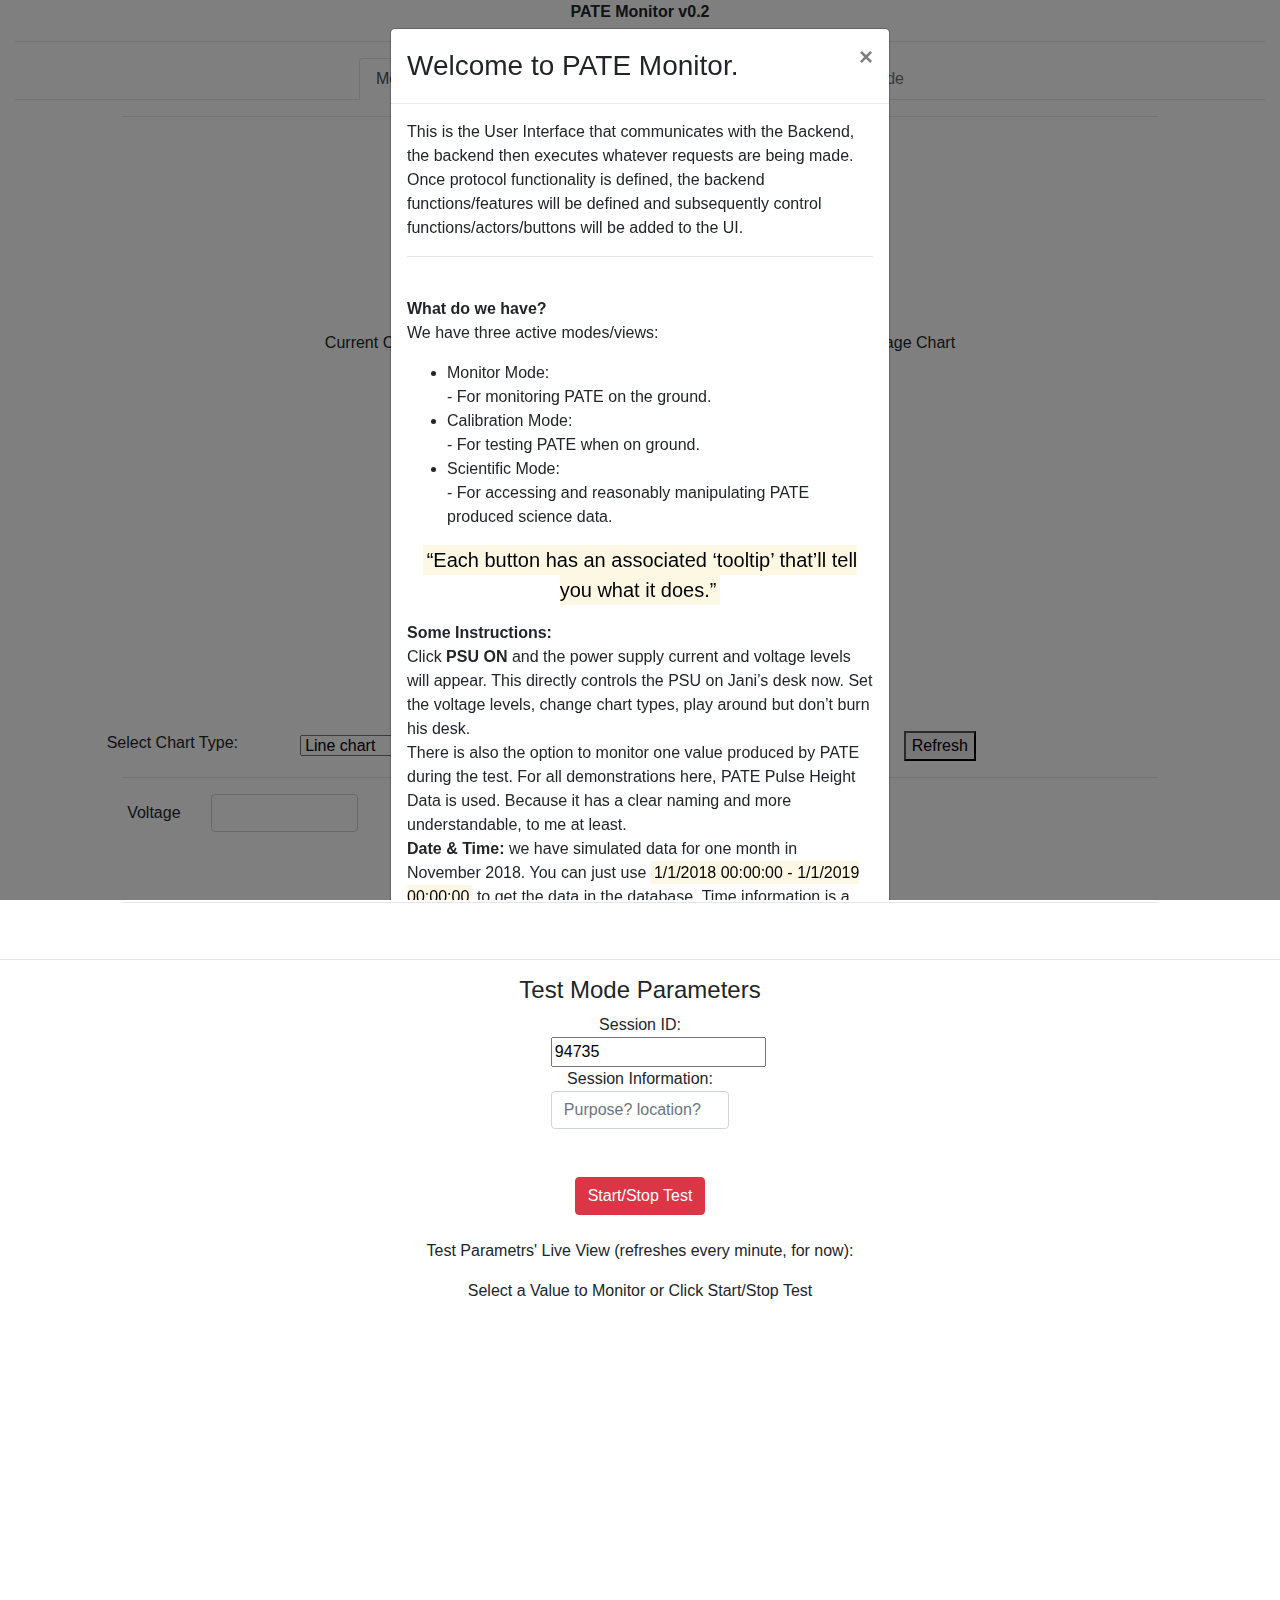
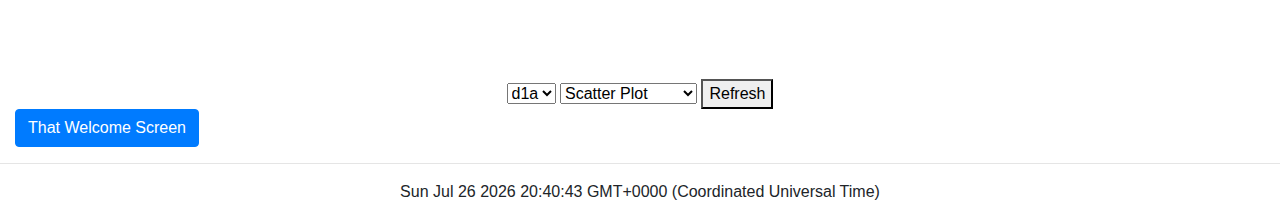
<file: index.html>
<!DOCTYPE html>
<html lang="en">
<head>
    <meta charset="utf-8" />
    <meta http-equiv="X-UA-Compatible" content="IE=edge">
    <title>PATE Monitor</title>
    <meta name="viewport" content="width=device-width, initial-scale=1, shrink-to-fit=no">
    <link rel="stylesheet" type="text/css" media="all" href="css/bootstrap.css" />
    <!--  <link rel="stylesheet" type="text/css" media="all" href="css/style.css" /> -->

  <script src="js/jquery.min.js"></script>
  <script src="js/moment.js"></script>
  <script src="js/popper.js"></script>
  <script src="js/bootstrap.min.js"></script>
  <script src="js/canvasjs.min.js"></script>
  <script src="js/magic.js"></script>
 
</head>


<!-- This is an example Git Comment -->

<body>
    <div class="header" align="center"><b> PATE Monitor v0.2</b> </div>

<!-- This is the Upper Container: For LEFT and TOP MENU -->
    <div class="container-fluid">
        <div class="row" id="topRow">
                 <div class="col-md-1">
                     
                </div> 

                 <div class="col-md-11">
                       
                 </div>    
        </div>
    </div>


<!-- This is the Lower Container: For LEFT MENU and MIDDLE CONTENT and COMMAND WINDOW -->


<!-- This is the Lower Container: For PSU Commands -->
<div class="container-fluid">
        <hr>
        <!-- Navigation Class START -->

      <!--  <nav class="navbar navbar-expand-lg navbar-light bg-light"> -->
          <div class="row">
              <div class="col-md-12" align="center">                   
                   
            <ul class="nav nav-tabs justify-content-center">
                        <li class="nav-item">
                          <a class="nav-link active" href="index.html">Monitor Mode</a>
                        </li>
                        <li class="nav-item">
                          <a class="nav-link" href="calibrationMode.html">Calibration Mode</a>
                        </li>
                        <li class="nav-item">
                          <a class="nav-link" href="science.html">Scientific Mode</a>
                        </li>
                        <li class="nav-item">
                                <a class="nav-link disabled" href="science.html">Mission Mode</a>
                              </li>
                      </ul>
           <!--   </nav> -->
            </div>
        </div>
        <!-- Navigation Class END-->


    <div class="row" id="topRow">
             <div class="col-md-1"></div> 

             <div class="col-md-10" align="center">
			 <hr>
                 <br> 
				           <!-- <button type="button" class="btn btn-success" data-toggle="tooltip" data-placement="bottom" title="Turn ON the PSU." id="psuPowerON" onclick="psuON()">PSU ON</button> -->
                   <button type="button" class="btn-success" data-toggle="tooltip" data-placement="bottom" title="Turn the PSU ON/OFF." id="psuPowerOFF" onclick="PSU_Status()">PSU ON</button>
                   <button type="button" class="btn-info" data-toggle="tooltip" data-placement="bottom" title="Refresh PSU Status Info." id="psuRefresh" onclick="psuStatusRefresh()">Refresh Status</button>
                   <br> <br>
                  
                   <div class="psuStatus">PSU Status: &nbsp; <SPAN id="psuStatus1"></SPAN> <br> PSU Power State: &nbsp; <SPAN id="psuPowerState1"></SPAN> <br> <b>Current Limit: </b> <SPAN id="currentLimit1"></SPAN> A &emsp; <b>Voltage Level:</b> <SPAN id="voltageLimit1"></SPAN> V <br> <b>Measured Current: </b> <SPAN id="measuredCurrent1"></SPAN> mA &emsp; <b>Measured Voltage:</b> <SPAN id="measuredVoltage1"></SPAN> V </div>
                   <br>
                   <div class="row">
                     <div class ="col-xs-6" id="PSUchartContainer" style="height: 400px; width: 50%;"> Current Chart</div>
                     <div class ="col-xs-6" id="PSUchartContainerV" style="height: 400px; width: 50%;"> Voltage Chart</div>
                  </div>
                  <div class="row"> Select Chart Type:
                    <div class="col-md-4" align="center">
                           <select id="PSUchartContainerType">
                              <option value="line" selected>Line chart</option>
                              <option value="spline">Spline chart</option>
                              <option value="area">Area Chart</option>
                              <option value="stepArea">Step Area Chart</option>
                              <option value="scatter">Scatter Plot</option>
                              <option value="bar">Bar Chart</option>
                          </select> 
                          &nbsp; &nbsp;
                          <button type="button" data-toggle="tooltip" data-placement="bottom" title="Chnage Chart Type" id="PSUchartContainerTypeButton" onclick="refreshCurrentChart()">Refresh</button>
                    </div>
                    <div class="col-6">
                        <select id="PSUchartContainerVType">
                            <option value="line" selected>Line chart</option>
                            <option value="spline">Spline chart</option>
                            <option value="area">Area Chart</option>
                            <option value="stepArea">Step Area Chart</option>
                            <option value="scatter">Scatter Plot</option>
                            <option value="bar">Bar Chart</option>
                       </select> 
                       &nbsp; &nbsp;
                          <button type="button" data-toggle="tooltip" data-placement="bottom" title="Chnage Chart Type" id="PSUchartContainerVTypeButton" onclick="refreshVoltageChart()">Refresh</button>
                 </div>
                 
                  </div>
                  <hr>
                   <div class="form-group row">
                    <label for="example-datetime-local-input" class="col-1 col-form-label" align="right">Voltage</label>
                    <div class="col-2">
                      <input class="form-control" type="number" id="voltageLimit">
                    </div>
                    <label for="example-datetime-local-input" class="col-1 col-form-label" align="right">Current</label>
                    <div class="col-2" align="center">
                      <input class="form-control" type="number" step="0.05" id="currentLimit">
                    </div>
                  </div>
                
                   <button type="button" class="btn btn-warning" data-toggle="tooltip" data-placement="bottom" title="Set Voltage Level." id="psuSetVoltage" onclick="setVoltage()">Set Voltage</button>
                   <button type="button" class="btn btn-warning" data-toggle="tooltip" data-placement="bottom" title="Set Current Limit." id="psuSetCurrent" onclick="setCurrent()">Set Current</button>
                   <button type="button" class="btn btn-info" data-toggle="tooltip" data-placement="bottom" title="Populates the above fields with the currently set limits." id="psuSetCurrent" onclick="loadLimits()">Load Limits</button>
                   <button type="button" class="btn btn-info" data-toggle="tooltip" data-placement="bottom" title="Stop Loading the Plot." id="stopPlot" onclick="stopDisplay()">Stop Plot</button>
                   <hr>
                   
             </div>    

             <div class="col-md-1"> </div>    
    </div>
    <br>
</div>

<!-- This is the Lower Container: For Charts & Data -->
<hr>
<div class="col-md-12" align="center">
    <h4>Test Mode Parameters</h4>
    Session ID:
    <div class="col-md-2">
            <input type="text" id="session_ID" value="" />
          </div>
    Session Information:
    <div class="col-md-2">
            <input type="text" class="form-control" placeholder="Purpose? location?" />
          </div>
            <br><br>
    <button type="button" class="btn btn-danger" data-toggle="tooltip" data-placement="bottom" title="Start or Stop the Test" onclick="startStopMonitoring()">Start/Stop Test</button>
    <br> <br>
    <p>Test Parametrs' Live View (refreshes every minute, for now):</p>
    
      <div id="monitorModeChart" style="height: 400px; width: 50%;"> Select a Value to Monitor or Click Start/Stop Test</div>
      <div class="row" align="center">
        <div class="col-md-12">
          <select id="monitorVariable">
            <option value="d1a" selected>d1a</option>
            <option value="d1b">d1b</option>
            <option value="d1c">d1c</option>
            <option value="d2a">d2a</option>
            <option value="d2b">d2b</option>
            <option value="d3">d3</option>
            <option value="ac1">ac1</option>
            <option value="ac2">ac2</option>
          </select> 
        
            <select id="monitorChartType">
              <option value="line" >Line chart</option>
              <option value="spline">Spline chart</option>
              <option value="area">Area Chart</option>
              <option value="stepArea">Step Area Chart</option>
              <option value="scatter" selected>Scatter Plot</option>
              <option value="bar">Bar Chart</option>
            </select> 
         
         <button type="button" data-toggle="tooltip" data-placement="bottom" title="Refreshes the Monitor chart above with a new variable or chart type." onclick="startStopMonitoring()">Refresh</button>

        </div>
      </div>
   
   <!--  <a href="https://placeholder.com"><img src="https://via.placeholder.com/640x480"></a> -->

</div>

<!-- Button trigger modal -->
<div class="col-md-2" align="center">
<button type="button" class="btn btn-primary" data-toggle="modal" data-target="#myModal" title="Shows the info you probably didn't read the first time. :p">
 That Welcome Screen
</button>
</div>

<!-- Modal -->
<div class="modal fade" id="myModal" tabindex="-1" role="dialog" aria-labelledby="myModalLabel">
  <div class="modal-dialog" role="document">
    <div class="modal-content">
      <div class="modal-header">
        <h3 class="modal-title" id="myModalLabel">Welcome to PATE Monitor.</h3>
        <button type="button" class="close" data-dismiss="modal" aria-label="Close"><span aria-hidden="true">&times;</span></button>
      </div>
      <div class="modal-body">
       
This is the User Interface that communicates with the Backend, the backend then executes whatever requests are being made. Once protocol functionality is defined, the backend functions/features will be defined and subsequently control functions/actors/buttons will be added to the UI.
<hr>
<br>
<b>What do we have?</b>
<p>
    We have three active modes/views:
<ul>
<li> 	Monitor Mode:</li>
-	For monitoring PATE on the ground.
<li> 	Calibration Mode:</li>
-	For testing PATE when on ground.
<li> 	Scientific Mode:</li>
-	For accessing and reasonably manipulating PATE produced science data.
  </ul>
</p>
<blockquote class="blockquote text-center"> <p class="mb-0"><mark>“Each button has an associated ‘tooltip’ that’ll tell you what it does.”</mark>  </p> </blockquote>

<b>Some Instructions: </b><br>
<p>Click <b>PSU ON </b>and the power supply current and voltage levels will appear. This directly controls the PSU on Jani’s desk now. Set the voltage levels, change chart types, play around but don’t burn his desk.<br>
    There is also the option to monitor one value produced by PATE during the test. For all demonstrations here, PATE Pulse Height Data is used. Because it has a clear naming and more understandable, to me at least. 
    <br>
    <b>Date & Time: </b>we have simulated data for one month in November 2018. You can just use <mark>1/1/2018 00:00:00 - 1/1/2019 00:00:00</mark> to get the data in the database. Time information is a must, only entering the date won’t work.
    Issue: In Edge, Chrome, Firefox Focus (mobile) a date selection window will appear. This will not work in Firefox Desktop. You can copy-paste the above dates into the respective fields if you like.</p>
    <blockquote class="blockquote text-center"> <p class="mb-0"><mark>Any issues/suggestions/features/changes? email me at: <a href="mailto:srukak@utu.fi">srukak@utu.fi</a> or crate an issue at:<a href="https://github.com/srukak/pmwui ">https://github.com/srukak/pmwui</a> </mark>  </p> </blockquote>


      </div>
      <div class="modal-footer">
        <button type="button" class="btn btn-default" data-dismiss="modal">Close</button>
      </div>
    </div>
  </div>
</div>



<div class="footer" align="center"> 
<hr>
    <p id="date"></p>
        <script>
            document.getElementById("date").innerHTML = Date();
        </script>
</div>

<script type="text/javascript">
  $(window).on('load',function(){
      $('#myModal').modal('show');
  });
</script>

<!-- Here be the End of HTML -->

</body>
</html>
</file>
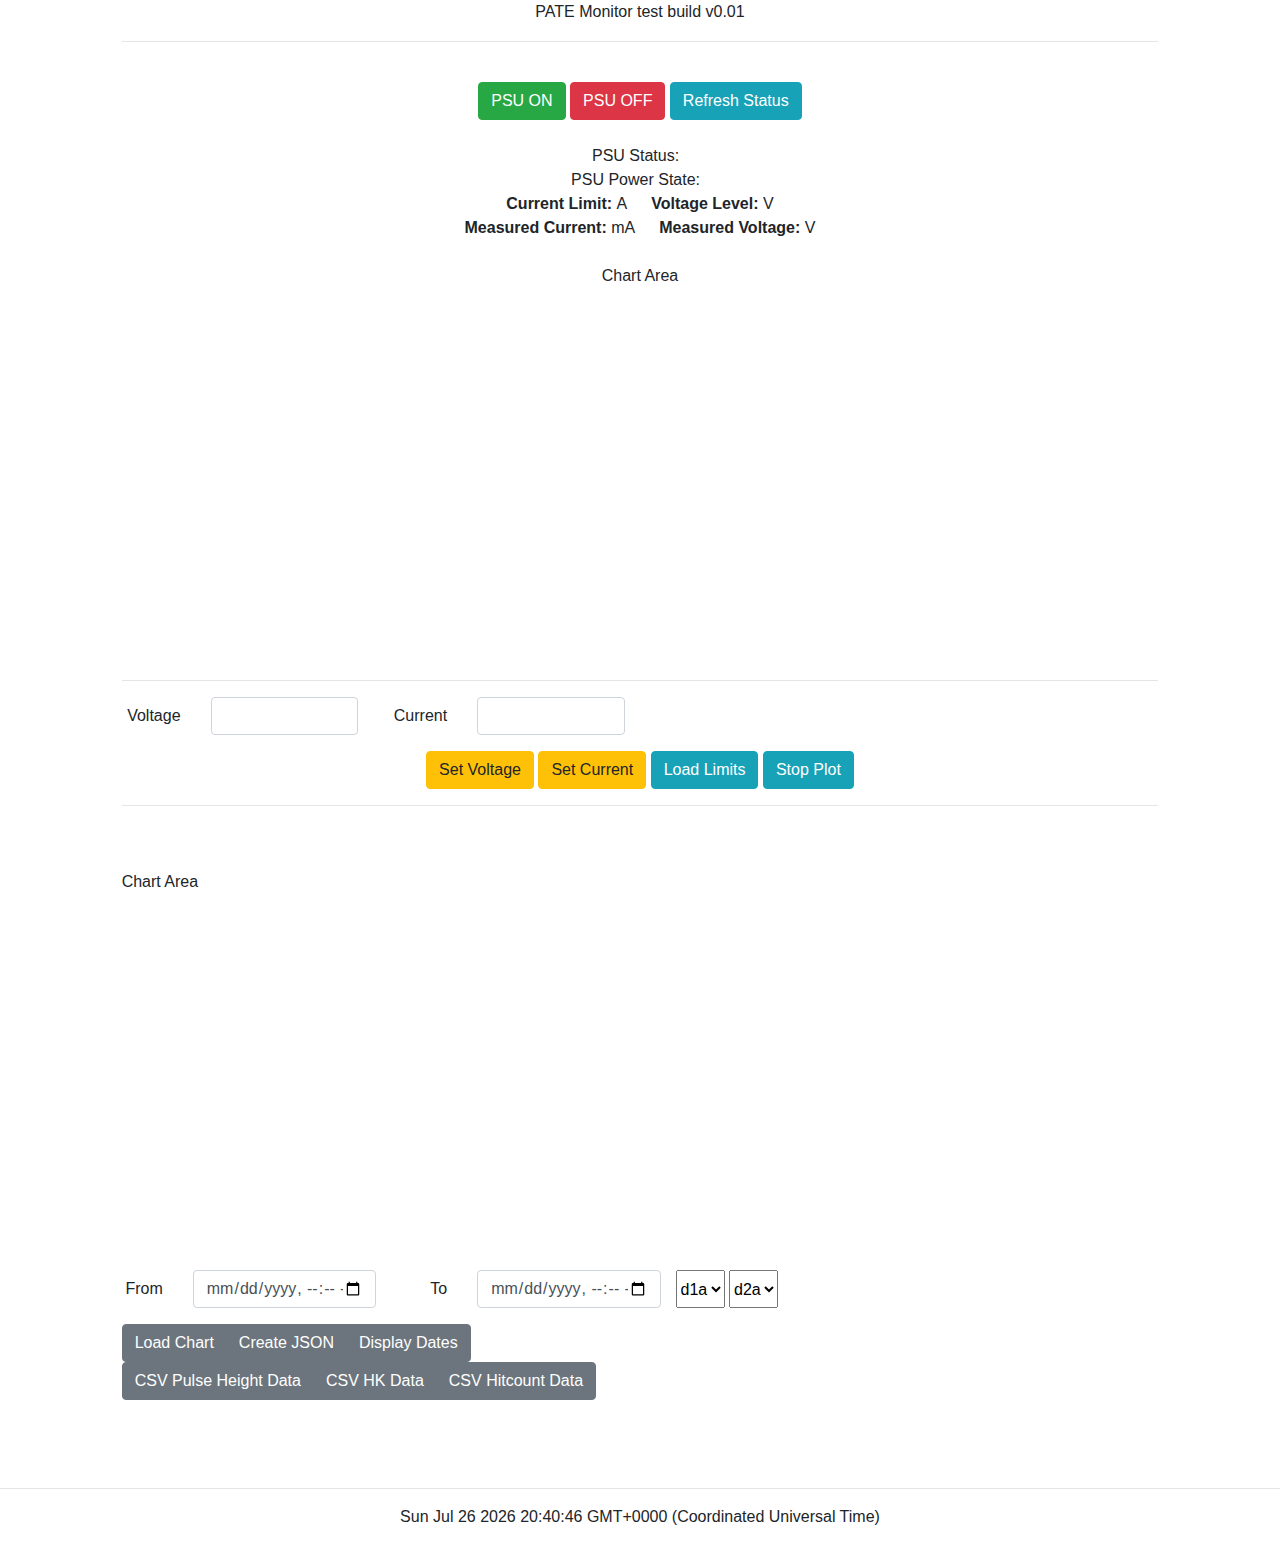
<file: index_old.html>
<!DOCTYPE html>
<html lang="en">
<head>
    <meta charset="utf-8" />
    <meta http-equiv="X-UA-Compatible" content="IE=edge">
    <title>PATE Monitor</title>
    <meta name="viewport" content="width=device-width, initial-scale=1, shrink-to-fit=no">
    <link rel="stylesheet" type="text/css" media="all" href="css/bootstrap.css" />
   <!-- <link rel="stylesheet" type="text/css" media="all" href="css/style.css" /> -->

  <script src="js/jquery.min.js"></script>
  <script src="js/moment.js"></script>
  <script src="js/popper.js"></script>
  <script src="js/bootstrap.min.js"></script>
  <script src="js/canvasjs.min.js"></script>
 
</head>


<!-- This is an example Git Comment -->

<body>
    <div class="header" align="center">PATE Monitor test build v0.01 </div>

<!-- This is the Upper Container: For LEFT and TOP MENU -->
    <div class="container-fluid">
        <div class="row" id="topRow">
                 <div class="col-md-1">
                     
                </div> 

                 <div class="col-md-11">
                       
                 </div>    
        </div>
    </div>

<!-- This is the Lower Container: For LEFT MENU and MIDDLE CONTENT and COMMAND WINDOW -->


<!-- This is the Lower Container: For PSU Commands -->
<div class="container-fluid">
    <div class="row" id="topRow">
             <div class="col-md-1"></div> 

             <div class="col-md-10" align="center">
			 <hr>
                 <br> 
				   <button type="button" class="btn btn-success" data-toggle="tooltip" data-placement="bottom" title="Turn ON the PSU." id="psuPowerON" onclick="psuON()">PSU ON</button>
                   <button type="button" class="btn btn-danger" data-toggle="tooltip" data-placement="bottom" title="Turn OFF the PSU." id="psuPowerOFF" onclick="psuOFF()">PSU OFF</button>
                   <button type="button" class="btn btn-info" data-toggle="tooltip" data-placement="bottom" title="Refresh PSU Status Info." id="psuRefresh" onclick="psuStatusRefresh()">Refresh Status</button>
                   <br> <br>
                  
                   <div class="psuStatus">PSU Status: &nbsp; <SPAN id="psuStatus1"></SPAN> <br> PSU Power State: &nbsp; <SPAN id="psuPowerState1"></SPAN> <br> <b>Current Limit: </b> <SPAN id="currentLimit1"></SPAN> A &emsp; <b>Voltage Level:</b> <SPAN id="voltageLimit1"></SPAN> V <br> <b>Measured Current: </b> <SPAN id="measuredCurrent1"></SPAN> mA &emsp; <b>Measured Voltage:</b> <SPAN id="measuredVoltage1"></SPAN> V </div>
                   <br>
                   <div id="PSUchartContainer" style="height: 400px; width: 100%;"> Chart Area</div>
                    <hr>
                   <div class="form-group row">
                    <label for="example-datetime-local-input" class="col-1 col-form-label" align="right">Voltage</label>
                    <div class="col-2">
                      <input class="form-control" type="number" id="voltageLimit">
                    </div>
                    <label for="example-datetime-local-input" class="col-1 col-form-label" align="right">Current</label>
                    <div class="col-2" align="center">
                      <input class="form-control" type="number" step="0.05" id="currentLimit">
                    </div>
                  </div>
                
                   <button type="button" class="btn btn-warning" data-toggle="tooltip" data-placement="bottom" title="Set Voltage Level." id="psuSetVoltage" onclick="setVoltage()">Set Voltage</button>
                   <button type="button" class="btn btn-warning" data-toggle="tooltip" data-placement="bottom" title="Set Current Limit." id="psuSetCurrent" onclick="setCurrent()">Set Current</button>
                   <button type="button" class="btn btn-info" data-toggle="tooltip" data-placement="bottom" title="Set Current Limit." id="psuSetCurrent" onclick="loadLimits()">Load Limits</button>
                   <button type="button" class="btn btn-info" data-toggle="tooltip" data-placement="bottom" title="Stop Loading the Plot." id="stopPlot" onclick="stopDisplay()">Stop Plot</button>
                   <hr>
                   
             </div>    

             <div class="col-md-1"> </div>    
    </div>
    <br>
    <br>
</div>

<!-- This is the Lower Container: For Charts & Data -->
<div class="container-fluid">
    <div class="row" id="bottomRow">

       <div class="col-md-1">
           
           
           </div>
      
           <br>
       <div class="col-md-8"> 
            
              <!--  <a href="https://placeholder.com"><img src="https://via.placeholder.com/640x480"></a> -->
               <div id="chartContainer" style="height: 400px; width: 100%;"> Chart Area</div>

               <div class="form-group row">
                   <label for="example-datetime-local-input" class="col-1 col-form-label" align="right">From</label>
                   <div class="col-3">
                     <input class="form-control" type="datetime-local" id="begin_time" id="begintime">
                   </div>
                   <label for="example-datetime-local-input" class="col-1 col-form-label" align="right">To</label>
                   <div class="col-3">
                     <input class="form-control" type="datetime-local" id="end_time">
                   </div>

                   <select id="x">
                    <option value="d1a" selected>d1a</option>
                    <option value="d1b">d1b</option>
                    <option value="d1c">d1c</option>
                    <option value="d2a">d2a</option>
                    <option value="d2b">d2b</option>
                    <option value="d3">d3</option>
                    <option value="ac1">ac1</option>
                    <option value="ac2">ac2</option>
                  </select> 
                  &nbsp;
                  <select id="y">
                    <option value="d1a">d1a</option>
                    <option value="d1b">d1b</option>
                    <option value="d1c">d1c</option>
                    <option value="d2a" selected>d2a</option>
                    <option value="d2b">d2b</option>
                    <option value="d3">d3</option>
                    <option value="ac1">ac1</option>
                    <option value="ac2">ac2</option>
                  </select> 

                </div> 

          
               <div class="btn-group" role="group" aria-label="control buttons">
                   <button type="button" class="btn btn-secondary" data-toggle="tooltip" data-placement="bottom" title="Load the chart in the space above." onclick="refreshPHChart()" id="LoadChart">Load Chart</button>
                   <button type="button" class="btn btn-secondary" data-toggle="tooltip" data-placement="bottom" title="Fetch CSV for current dates." id="fetchCSV" onclick="createURL()">Create JSON</button>
                   <button type="button" class="btn btn-secondary" onclick="bootstrap1()">Display Dates</button>
               </div>
               <div class="btn-group" role="group" aria-label="control buttons">
                   <button type="button" class="btn btn-secondary" data-toggle="tooltip" data-placement="bottom" title="Download CSV of Pulse Height Data." onclick="fetchCSVph()" id="fetchCSVph">CSV Pulse Height Data</button>
                   <button type="button" class="btn btn-secondary" data-toggle="tooltip" data-placement="bottom" title="Download CSV of HouseKeeping Data." onclick="fetchCSVhk()" id="fetchCSVhk">CSV HK Data</button>
                   <button type="button" class="btn btn-secondary" data-toggle="tooltip" data-placement="bottom" title="Download CSV of HitCount Data." onclick="fetchCSVhit()" id="fetchCSVhit">CSV Hitcount Data</button>
               </div>
               <br>
               <br>
               <br>

               <div class="alertMessage"></div>
               <br>
       </div> 
   </div>
</div>
</div>

<div class="footer" align="center"> <hr>
<p id="date"></p>
<script>
document.getElementById("date").innerHTML = Date();
</script>
</footer>



<!-- Here be the End of HTML -->




<script type="text/javascript">
    function fetchCSVhk() {
        var myObject = new Object();
        myObject.start = $('#begin_time').val();
        myObject.end = $('#end_time').val();
        var baseURL = 	"/csv/housekeeping";
        var ux = moment(myObject.start).valueOf();
        var uy = moment(myObject.end).valueOf();
        uxs = moment(ux).unix();
        uys = moment(uy).unix();
        var url = baseURL + '?' + 'begin=' + uxs + '&' + 'end=' + uys;
            console.log(url);

        window.location.assign(url);
        $('.alertMessage').append("<div class='alert alert-success alert-dismissable'><button type='button' class='close' data-dismiss='alert' aria-hidden='true'>&times;</button>Success! your CSV should be downloading right now.</div>")
    }

    function fetchCSVph() {
        var myObject = new Object();
        myObject.start = $('#begin_time').val();
        myObject.end = $('#end_time').val();
        var baseURL = 	"/csv/pulseheight";
        var ux = moment(myObject.start).valueOf();
        var uy = moment(myObject.end).valueOf();
        uxs = moment(ux).unix();
        uys = moment(uy).unix();
        var url = baseURL + '?' + 'begin=' + uxs + '&' + 'end=' + uys;
            console.log(url);

        window.location.assign(url);
         $('.alertMessage').append("<div class='alert alert-success alert-dismissable'><button type='button' class='close' data-dismiss='alert' aria-hidden='true'>&times;</button>Success! your CSV should be downloading right now.</div>")
    }

    function fetchCSVhit() {
        var myObject = new Object();
        myObject.start = $('#begin_time').val();
        myObject.end = $('#end_time').val();
        var baseURL = 	"/csv/hitcount";
        var ux = moment(myObject.start).valueOf();
        var uy = moment(myObject.end).valueOf();
        uxs = moment(ux).unix();
        uys = moment(uy).unix();
        var url = baseURL + '?' + 'begin=' + uxs + '&' + 'end=' + uys;
            console.log(url);

        window.location.assign(url);
         $('.alertMessage').html("<div class='alert alert-success alert-dismissable'><button type='button' class='close' data-dismiss='alert' aria-hidden='true'>&times;</button>Success! your CSV should be downloading right now.</div>")
    }

/*function psuStatusRefresh(){
    var psuinfo = [];
    $.getJSON("/api/psu", function(data) {  
        $.each(data.data, function(key, value) {
            psuinfo.push(key, value);
        });
    });
  console.log(psuinfo);
  console.log(psuinfo.3, psuinfo.5);
  $('#currentLimit1').text( $psuinfo[3] );
        $('#voltageLimit1').text(  psuinfo[5] );
   // $('.psuStatus').empty();
    $('.psuStatus').html("PSU Status<br> <b>Current Limit: </b> 0.5565mA &emsp; <b>Voltage Level:</b> 5v <br> <b>Measured Current: </b> 0.5mA &emsp; <b>Measured Voltage:</b> 5v ")
} */

function psuStatusRefresh()
{
    $.ajax({
    url: "/api/psu",
    dataType: 'json',
    success: function( data )
    {
        var psuinfo = data.data;
        $('#currentLimit1').text( psuinfo.current_limit );
        $('#voltageLimit1').text( psuinfo.voltage_setting );
        $('#measuredCurrent1').text( (psuinfo.measured_current).toFixed(3) );
        $('#measuredVoltage1').text( (psuinfo.measured_voltage).toFixed(3) );
        $('#psuStatus1').text( psuinfo.state );
        $('#psuPowerState1').text( psuinfo.power );
     
    }
});

}


function loadLimits()
{
    $.ajax({
    url: "/api/psu",
    dataType: 'json',
    success: function( data )
    {
       var psuinfo = data.data;
       var x = psuinfo.voltage_setting;
       var y = psuinfo.current_limit;
       $('#voltageLimit').val(x);
       $('#currentLimit').val(y);
    }
});

}


function createJSON() {
        var myObject = new Object();
            myObject.start = $('#begin_time').val();
            myObject.end = $('#end_time').val();
           // myObject.pets = ["cat", "dog"];
            var myString = JSON.stringify(myObject);
            console.log(myString);
}


function psuON() {
    setTimeout(psuStatusRefresh, 1000);
    refreshCurrentChart();
    var myObject = new Object();
    myObject.power = 'ON';
    var mystring = JSON.stringify(myObject);
    $.ajax({
     type: "POST",
        url: "/api/psu/power",
        data: JSON.stringify(myObject),
        contentType: 'application/json',
        dataType: "json",
        success: function(data){console.log(mystring);},
    });
   
}

function psuOFF() {
    setTimeout(psuStatusRefresh, 1000);
    var myObject = new Object();
    myObject.power = 'OFF';
    var mystring = JSON.stringify(myObject);
    $.ajax({
     type: "POST",
        url: "/api/psu/power",
        data: JSON.stringify(myObject),
        contentType: 'application/json',
        dataType: "json",
        success: function(data){console.log(mystring);},
    });
   
}

function setVoltage() {
    var myObject = new Object();
        myObject.voltage = $('#voltageLimit').val();
    $.ajax({
     type: "POST",
        url: "/api/psu/voltage",
        data: JSON.stringify(myObject),
        contentType: 'application/json',
        dataType: "json",
        success: function(data){console.log(data);},
        failure: function(data){console.log(data);},
    });
    console.log(myObject);
    setTimeout(psuStatusRefresh, 1000);
}


function setCurrent() {
    var myObject = new Object();
        myObject.current_limit = $('#currentLimit').val();
    $.ajax({
     type: "POST",
        url: "/api/psu/current/limit",
        data: JSON.stringify(myObject),
        contentType: 'application/json',
        dataType: "json",
        success: function(data){console.log(data);},
    });
    console.log(myObject);
    setTimeout(psuStatusRefresh, 1000);
}

function bootstrap1() {
        var x = $('#begin_time').val();
        var y = $('#end_time').val();
        console.log(x,y)
        var ux = moment(x).valueOf();
        var uy = moment(y).valueOf();
        uxs = moment(ux).unix();
        uys = moment(uy).unix();
        console.log(uxs,uys)
    }


function createURL() {
        var myObject = new Object();
            myObject.start = $('#begin_time').val();
            myObject.end = $('#end_time').val();
         var baseURL = 	"/csv/hitcount";
        var ux = moment(myObject.start).valueOf();
        var uy = moment(myObject.end).valueOf();
        uxs = moment(ux).unix();
        uys = moment(uy).unix();
         var url = baseURL + '?' + 'begin=' + uxs + '&' + 'end=' + uys;
            console.log(url);
}

</script>


<script type="text/javascript">
var toType = function(obj)
{
    return ({}).toString.call(obj).match(/\s([a-zA-Z]+)/)[1].toLowerCase()
}

//
// Pulseheight chart load and rendering
//
function refreshPHChart(){
    var x_s=$('#x').val();;
    var y_s=$('#y').val();
    console.log(x,y);
    var myObject = new Object();
        myObject.start = $('#begin_time').val();
        myObject.end = $('#end_time').val();
        var baseURL = 	"/api/pulseheight";
        var ux = moment(myObject.start).valueOf();
        var uy = moment(myObject.end).valueOf();
        uxs = moment(ux).unix();
        uys = moment(uy).unix();
        var url = baseURL + '?' + 'begin=' + uxs + '&' + 'end=' + uys + '&fields='+ x_s + ',' + y_s;
            console.log(url);
         
    var phDataPoints = [];
    var phChart = new CanvasJS.Chart("chartContainer",{
        theme: "light2",    // "light1", "dark1", "dark2"
        title:{
            text:"Scatter Plor of Pulse Height Data"
        },
        exportEnabled: true,
        zoomEnabled: true,
        data: [{
            type: "scatter",
            // xValueType: "dateTime",
            // valueFormatString: "hh mm ss",
            dataPoints : phDataPoints
        }]
    });
    $.getJSON(url, function(data) {    
       $.each(data.data, function(index, obj){
           phDataPoints.push({"x": eval('obj.'+x_s) , "y": eval('obj.'+y_s)});
       });
       phChart.render();
       console.log(phDataPoints);
   });

 $('#LoadChart').html("Refresh Chart");
 $('#LoadChart').prop('title', 'Reloads the chart with new data (if available).');
}
</script>


<script type="text/javascript">
//
// PSU Current chart load and rendering
//

    var closeFunction = new Boolean(false);
    function stopDisplay()
    {
        closeFunction = true;
    }

    function refreshCurrentChart(){
        closeFunction = false;
   var dataPoints = [];
   var chart = new CanvasJS.Chart("PSUchartContainer",{
       theme: "light2",    // "light1", "dark1", "dark2"
       title:{
           text:"PSU Current Load"
       },
/*        toolTip:{
        content:"x: {x}, y: {y}" ,
        }, */
       exportEnabled: true,
       zoomEnabled: true,
       data: [{
           type: "line",
           xValueType: "dateTime",
           dataPoints : dataPoints,
           valueFormatString: "hh mm ss", 
           labelAngle: -20
       }]
   });
   $.getJSON("/api/psu", function(data) {  
       $.each(data.data, function(key, value){
       var xxtime = new Date(data.data.modified);
        var x = xxtime.getTime();
        console.log(x);
           dataPoints.push({"x": x , "y": data.data.measured_current});
       });
       chart.render();
       updateChart();
   });

 function updateChart() {
    $.getJSON("/api/psu", function(data) {  
       $.each(data.data, function(key, value){
        var xxtime = new Date(data.data.modified);
        var x = xxtime.getTime();
           dataPoints.push({"x": x , "y": data.data.measured_current});
           console.log(dataPoints);
       });
       chart.render();
       if (closeFunction) {
                        return true;
                    }
       setTimeout(function(){updateChart()}, 1000);
   });
   }
}
</script>




</body>
</html>
</file>
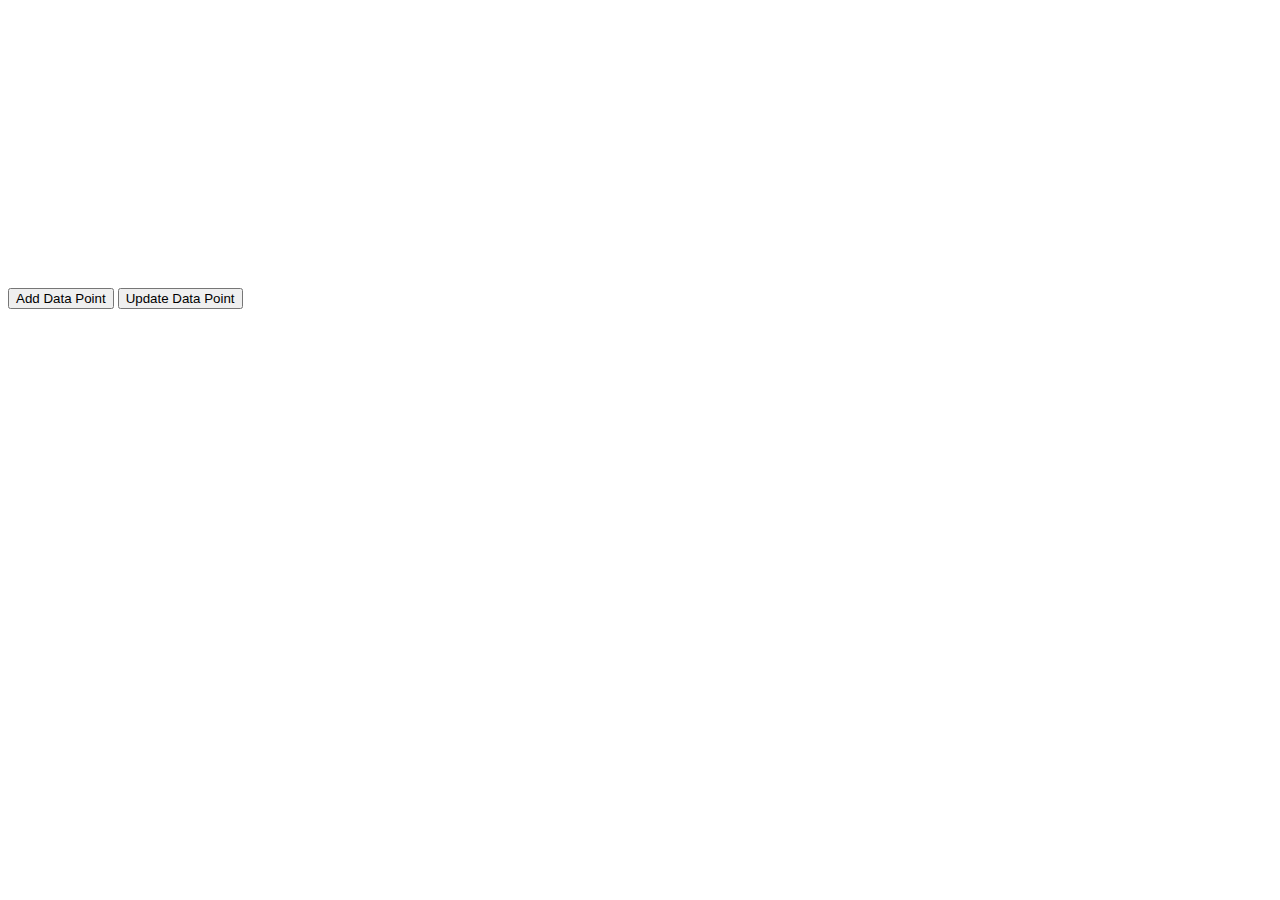
<file: js/example.html>
<!DOCTYPE html>
<html>
<head> 
<script type="text/javascript" src="https://canvasjs.com/assets/script/jquery-1.11.1.min.js"></script>
<script type="text/javascript" src="https://canvasjs.com/assets/script/canvasjs.min.js"></script> 
<script type="text/javascript">
window.onload = function () {
	var chart = new CanvasJS.Chart("chartContainer", { 
		title: {
			text: "Adding & Updating dataPoints"
		},
		data: [
		{
			type: "spline",
			dataPoints: [
				{ y: 10 },
				{ y:  4 },
				{ y: 18 },
				{ y:  8 }	
			]
		}
		]
	});
	chart.render();	

	$("#addDataPoint").click(function () {

	var length = chart.options.data[0].dataPoints.length;
	chart.options.title.text = "New DataPoint Added at the end";
	chart.options.data[0].dataPoints.push({ y: 25 - Math.random() * 10});
	chart.render();

	});

	$("#updateDataPoint").click(function () {

	var length = chart.options.data[0].dataPoints.length;
	chart.options.title.text = "Last DataPoint Updated";
	chart.options.data[0].dataPoints[length-1].y = 15 - Math.random() * 10;
	chart.render();

	});
}
</script>
</head>  
<body>  
<div id="chartContainer" style="width:100%; height:280px"></div>  
<button id="addDataPoint">Add Data Point</button>  
<button id="updateDataPoint">Update Data Point</button>  
</body>
</html>
</file>
<file: css/style.css>
/* Global Settings */

* {
    outline: 1px solid red !important;
 }
 
 * {
     -webkit-box-sizing: border-box;
     -moz-box-sizing: border-box;
     -ms-box-sizing: border-box;
     box-sizing: border-box;
 }
 


/* 
/* Top Title Ribbon
.menuRibbon {
    display: -webkit-flex;
    display: flex;
}

/* Top Ribbon that includes both the C&C Selection and Menu
.topRibbon { 
    color: brown;
}

/* Main App Menu and everything inbetween
.appWindow{ 
    display: -webkit-flex;
    display: flex;
}

/* Left Menu
.leftMenuSelection {
    color: aqua;
}
*/
</file>
